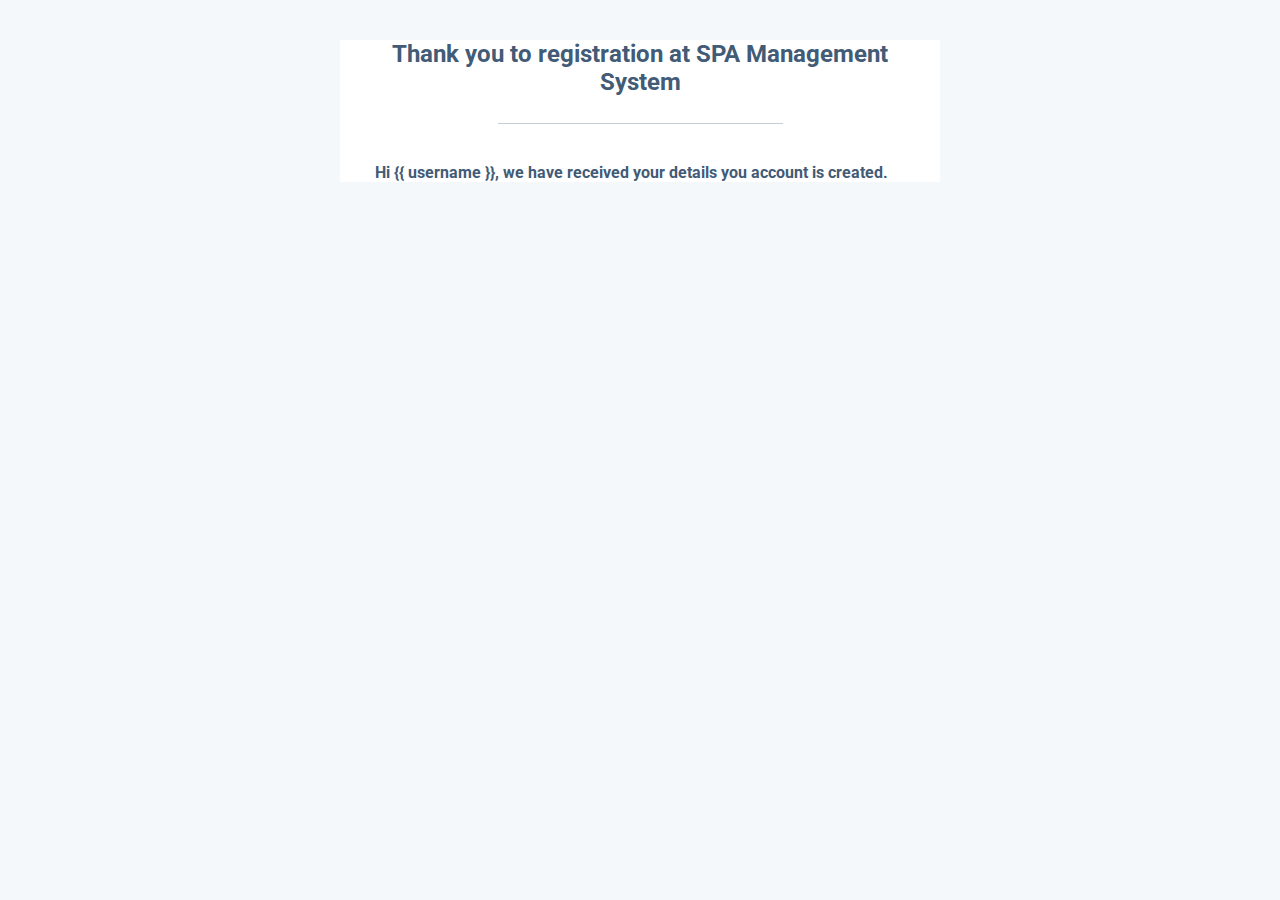
<file: templates/Email.html>
<!DOCTYPE html>
<html lang="en" dir="ltr">
<head>
    <meta charset="utf-8">
    <title></title>
    <style>
        @import url('https://fonts.googleapis.com/css?family=Roboto:400,100,300,500,700,900');
    </style>
</head>
<body style="background: #f5f8fa;font-family: 'Roboto', sans-serif;">
<div style="width: 90%;max-width:600px;margin: 20px auto;background: #ffffff;">
    <section style="margin: 0 15px;color:#425b76;">
        <h2 style="margin: 40px 0 27px 0;text-align: center;">Thank you to registration at SPA Management System</h2>
        <hr style="border:0;border-top: 1px solid rgba(66,91,118,0.3);max-width: 50%">
        <p style="font-size:15.5px;font-weight: bold;margin:40px 20px 15px 20px;">Hi {{ username }}, we have received
            your details you account is created.</p>
    </section>
</div>
</body>
</html>
</file>
